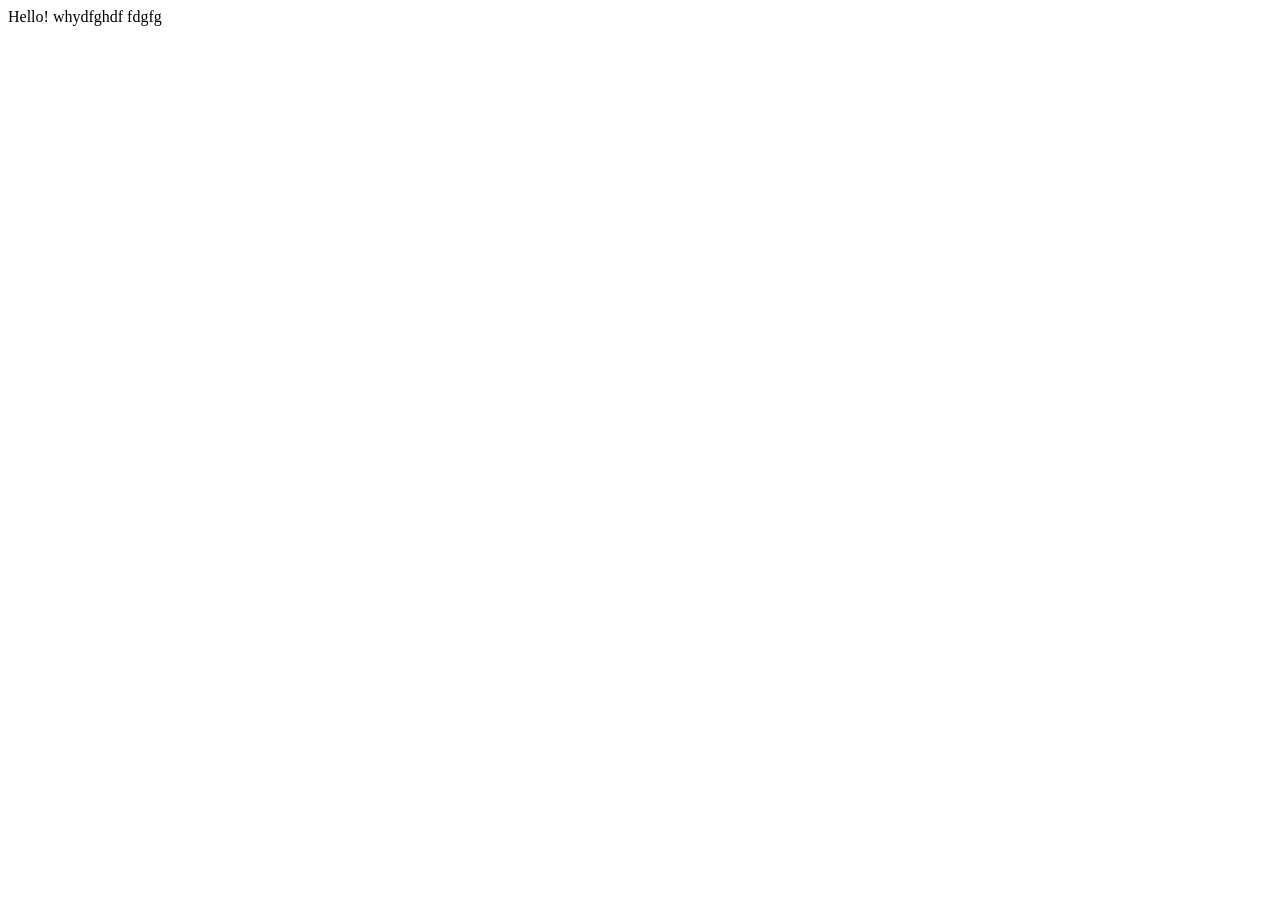
<file: index.html>
<!DOCTYPE html>
<html lang="en">

<head>
    <meta charset="UTF-8">
    <meta name="viewport" content="width=device-width, initial-scale=1.0">
    <title>Document</title>
</head>

<body>

    Hello!
    whydfghdf fdgfg

</body>

</html>
</file>
